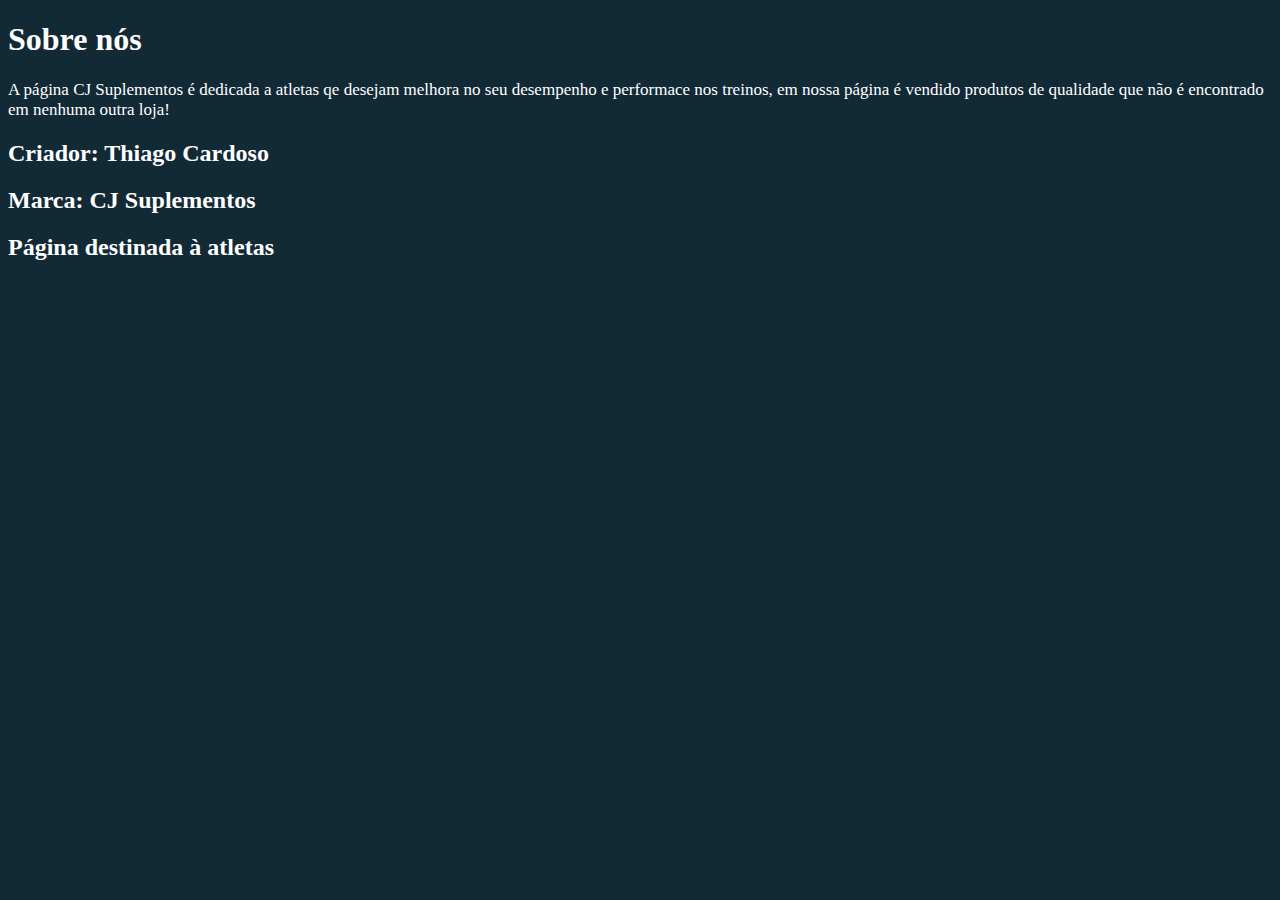
<file: Sobre.html>
<!DOCTYPE html>
<html lang="pt-br">
<head>
    <meta charset="UTF-8">
    <title>Sobre nós</title>
    <link rel="stylesheet" href="sobre.css">
</head>
<body>
    <footer>
    <h1>Sobre nós</h1>
    <p>A página CJ Suplementos é dedicada a atletas qe desejam melhora no seu desempenho e performace nos treinos, em nossa página é vendido produtos de qualidade que não é encontrado em nenhuma outra loja!</p>
    <h2>Criador: Thiago Cardoso</h2>
    <h2>Marca: CJ Suplementos</h2>
    <h2>Página destinada à atletas</h2>
    </footer>
</body>
</html>
</file>
<file: sobre.css>
body{
    background-color: #122936;
    color: white;
}

p{
    font-size: 17px;
}
</file>
